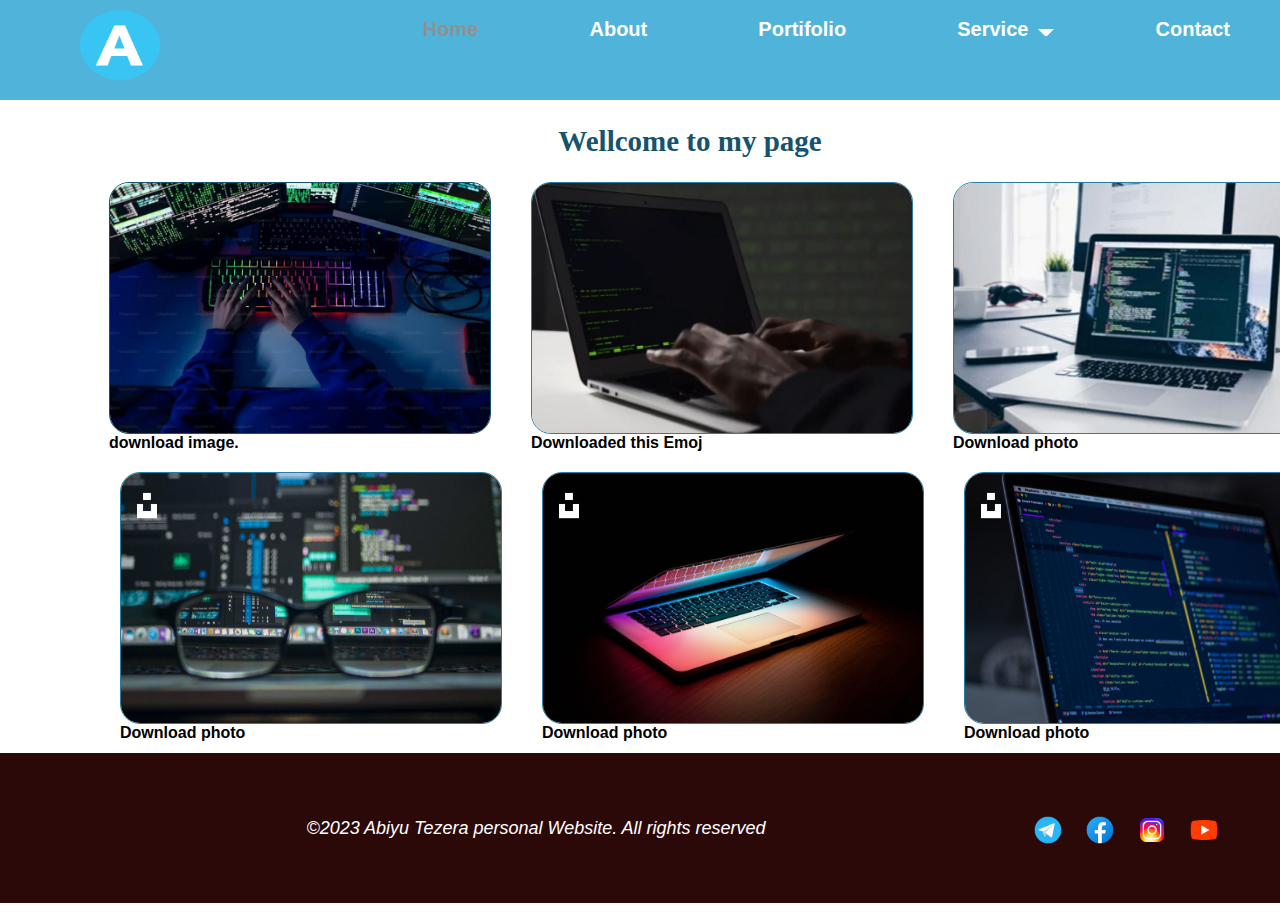
<file: index.html>
<!DOCTYPE html>
<html lang="en">
<head>
    <meta charset="UTF-8">
    <meta name="viewport" content="width=device-width, initial-scale=1.0">
    <meta http-equiv="refresh" content="60">
    <meta http-equiv="X-UA-Compatible" content="IE=7">
    <meta name="description" content="website develpment Graphyics design"> 
    <meta http-equiv="X-UA-Compatible" content="ie=edge, chrome">
    <meta name="author" content="Abyu tezera birra Web-Develpment">
    <meta http-equiv="Content-Type" content="text/html;charset=UTF-8,html ,css,javascript">
    <title>Portifolio</title>
    <link rel="stylesheet" href="style.css">
    <link rel="stylesheet" href="https://cdnjs.cloudflare.com/ajax/libs/font-awesome/6.4.2/css/all.min.css" integrity="sha512-z3gLpd7yknf1YoNbCzqRKc4qyor8gaKU1qmn+CShxbuBusANI9QpRohGBreCFkKxLhei6S9CQXFEbbKuqLg0DA==" crossorigin="anonymous" referrerpolicy="no-referrer" />
</head>
<body>
    
        <header>
            
        <nav>
          <div class="menu_bar" onclick="sideBarShow()">
                        <div class="him"></div>
                        <div class="him"></div>
                        <div class="him"></div>
                    </div>  
            <label class="logo"><img src="Aphoto.png" alt="photo" >
            <ul class="sidebar" id="ul">
                <li><a href="#" id="selected">Home</a></li>
                <li><a href="about.html">About</a></li>
                <li><a href="Portifolio.html">Portifolio</a></li>
                <li id="menu"><a href="#">Service</a>
                <span class="drop_down"></span>
                    <ul id="content">
                        <li class="html"><a href="html.html">Html</a></li>
                        <li><a href="#">Css</a></li>
                        <li><a href="#">Javascript</a></li>
                        <li><a href="#">Php</a></li>
                    </ul>
                </li>
                <li><a href="contact.html">Contact</a></li>
                
            
               
            </ul>
        </nav>
        </header>
       <div><h2>Wellcome to my page</h2></div>
        <div class="container">
                <div class="computer5"><img src="Eda/computer5.jpg" alt="Lady image">
                <p class="para">
                    Lorem ipsum dolor sit amet consectetur, adipisicing elit. Illo fugit ipsum doloribus adipisci architecto quam, nostrum tempora hic voluptas tenetur incidunt at natus. Dicta, quis? Cum libero aut aliquam illum!
                </p>
                    <a href="">download image.</a>
                </div>
                <div class="computer"><img src="Eda/computer.jpg" alt="photo">
                    <a href="html.html">Downloaded this Emoj</a>
                </div>
                <div class="computer1"><img src="Eda/computer1.jpg" alt="photo">
                    <a href="html.html">Download photo</a>
                </div>
       

                <div class="computer4"><img src="Eda/computer4.jpg" alt="photo">
                      <a href="html.html">Download photo</a>
                </div>
                <div class="computer3"><img src="Eda/computer3.jpg" alt="photo">
                <a href="html.html">Download photo</a>
            </div>
            <div class="computer2"><img src="Eda/computer2.jpg" alt="photo">
                <a href="html.html">Download photo</a>
            </div>

        </div>
        
       <!--<div class="fa">
            <i class="fa-brands fa-facebook">Facebook</i>
            <i class="fa-brands fa-telegram">Telegram</i>
            <i class="fa-brands fa-instagram"> Instagram</i>
            <i class="fa-brands fa-twitter">Tiwtter</i>
            <i class="fa-brands fa-github"> gitub</i>
            <i class="fa-solid fa-envelope"> email</i>
            <i class="fa-brands fa-tiktok">tiktok</i>
        </div>--> 
        

      <!--<script>
            
            function sideBarShow(){
                const sidebar=document.querySelector('.sidebar');
                sidebar.addEventListener('click',()=>
                {
                    sidebar.style.display='block';
                });
            }
        </script>-->  
        <script>
            function sideBarShow(){
                var bar = document.getElementById('ul');
                bar.classList.toggle('show');
            }
        </script>
       <footer >
        <div class="social_icon">
            <a href="https://t.me/Birra29" class="fb"><img src="Social/telegram.png" alt="Telegram" width="32px" height="32px" border-radius="50%"  ></a>
            <a href="https://www.facebook.com/abiyu.tezera.5" class="tele"><img src="Social/facebook.png" alt="facebook" width="32px" height="32px" border-radius="50%"></a>
            <a href="https://instagram.com/abiyu589?igshid=MzMyNGUyNmU2YQ==" class="insta"><img src="Social/instagram.png" alt="instagram" width="32px" height="32px" border-radius="50%"></a>

            <a href="https://youtube.com/@ab-sport4512?si=N2g2PHGMe5RPvHMZ" class="insta"><img src="Social/youtube.png" alt="instagram" width="32px" height="32px" border-radius="50%"></a>

            <!--a href="https://mail.google.com/abiyutezera5@gmail.com" class="insta"><img src="Social/youtube.png" alt="instagram" width="32px" height="32px" border-radius="50%"></a>-->
            

        </div>
        &copy;2023 Abiyu Tezera personal Website. All rights reserved
    </footer>
    
</body>
</html>
</file>
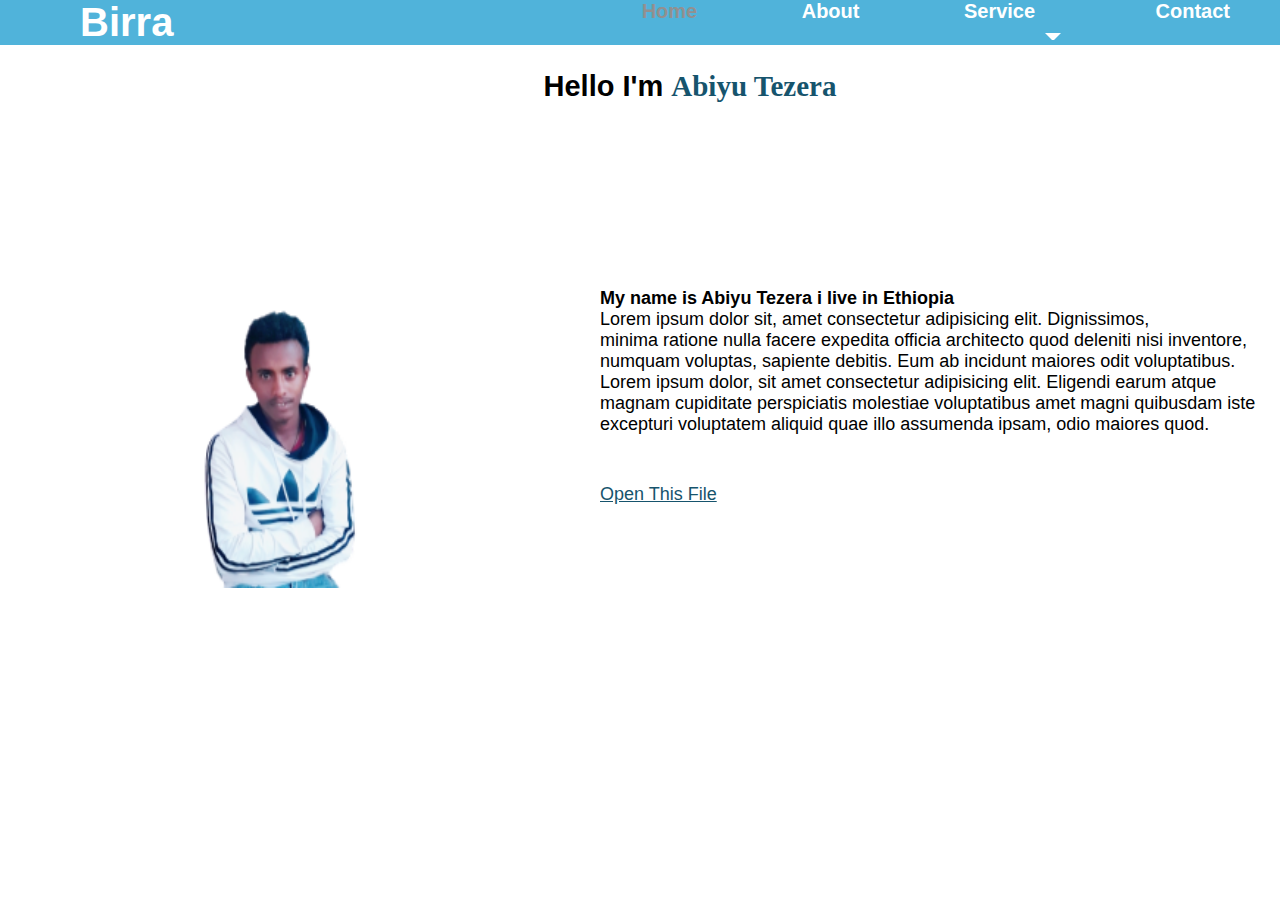
<file: about.html>
<!DOCTYPE html>
<html lang="en">
<head>
    <meta charset="UTF-8">
    <meta name="viewport" content="width=device-width, initial-scale=1.0">
    <title>Portifolio</title>
    <link rel="stylesheet" href="style.css">
</head>
<body>
   <div class="toggle">
            <div class="line"></div>
            <div class="line"></div>
            <div class="line"></div>
   </div>        
        
        <nav>
            <label class="logo">Birra</label>
            <ul>
                <li><a href="index.html" id="selected">Home</a></li>
                <li><a href="about.html">About</a></li>
                <li id="menu"><a href="#">Service</a>
                <span class="drop_down"></span>
                    <ul id="content">
                        <li class="html"><a href="html.html">Html</a></li>
                        <li><a href="#">Css</a></li>
                        <li><a href="#">Javascript</a></li>
                        <li><a href="#">Php</a></li>
                    </ul>
                </li>
                <li><a href="#">Contact</a></li>
            
            </ul>
        </nav>
       
       <div><h2><span>Hello I'm </span>Abiyu Tezera </h2></div>
       <div class="about">

            <div><img src="Eda/meWhite.png" alt=""></div>
            <div><p><b>My name is Abiyu Tezera i live in Ethiopia </b><br>
                Lorem ipsum dolor sit, amet consectetur adipisicing elit. Dignissimos, <br> minima ratione nulla facere expedita officia architecto quod deleniti nisi inventore, <br> numquam voluptas, sapiente debitis. Eum ab incidunt maiores odit voluptatibus. <br> Lorem ipsum dolor, sit amet consectetur adipisicing elit. Eligendi earum atque magnam cupiditate perspiciatis molestiae voluptatibus amet magni quibusdam iste excepturi voluptatem aliquid quae illo assumenda ipsam, odio maiores quod.
            </p>
             <div><a href="andriod.txt" class="pdf">Open This File</a></div>
            </div>

       </div>

      


</body>
</html>
</file>
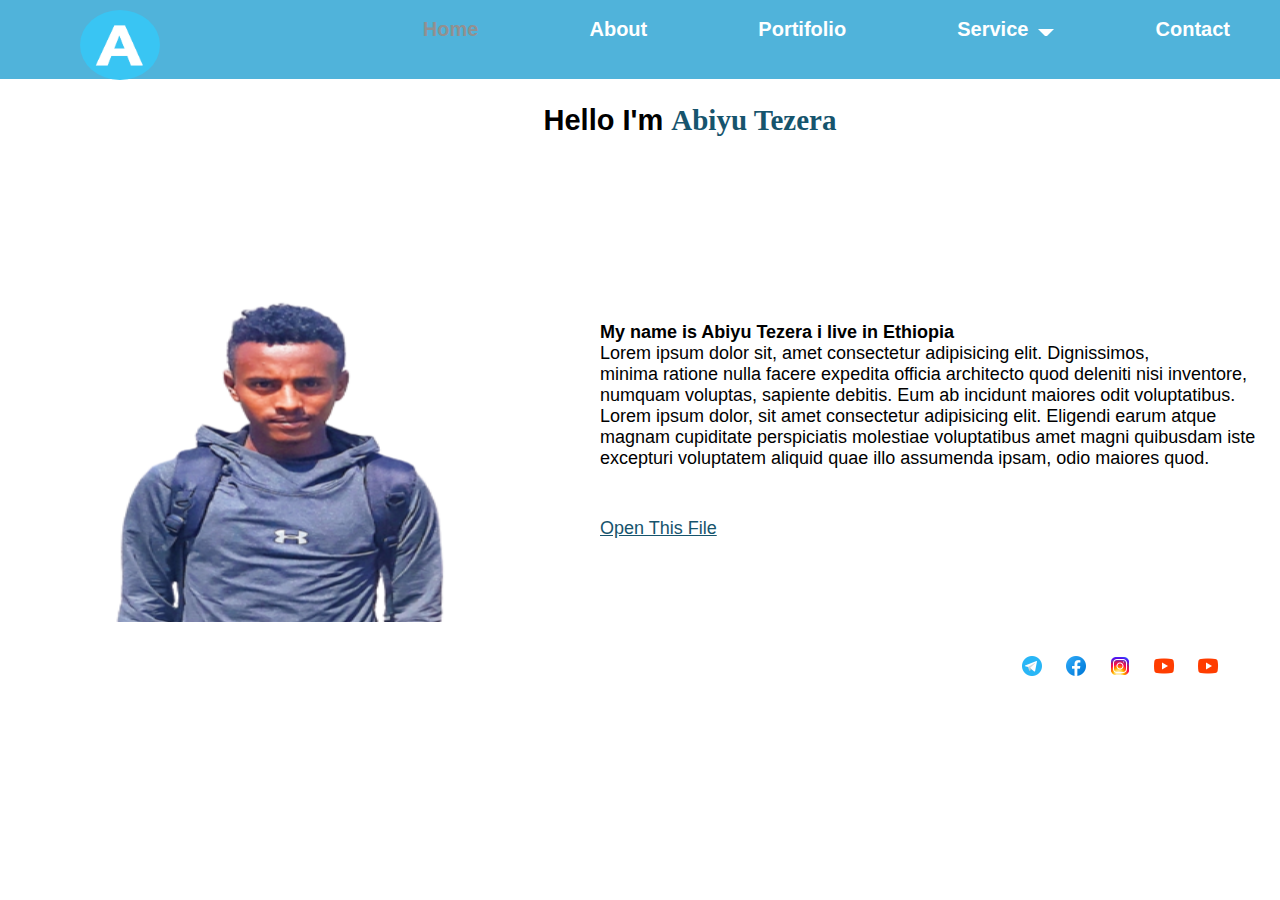
<file: Portifolio.html>
<!DOCTYPE html>
<html lang="en">
<head>
    <meta charset="UTF-8">
    <meta name="viewport" content="width=device-width, initial-scale=1.0">
    <title>Portifolio</title>
    <link rel="stylesheet" href="style.css">
</head>
<body>
   <div class="toggle">
            <div class="line"></div>
            <div class="line"></div>
            <div class="line"></div>
   </div>        
        
        <nav>
            <label class="logo"><img src="Aphoto.png" alt="photo" >
            <ul>
                <li><a href="index.html" id="selected">Home</a></li>
                <li><a href="about.html">About</a></li>
                <li><a href="Portifolio.html">Portifolio</a></li>
                <li id="menu"><a href="#">Service</a>
                <span class="drop_down"></span>
                    <ul id="content">
                        <li class="html"><a href="html.html">Html</a></li>
                        <li><a href="#">Css</a></li>
                        <li><a href="#">Javascript</a></li>
                        <li><a href="#">Php</a></li>
                    </ul>
                </li>
                <li><a href="contact.html">Contact</a></li>
            
            </ul>
        </nav>
       
       <div><h2><span>Hello I'm </span>Abiyu Tezera </h2></div>
       <div class="about">

            <div><img src="Eda/AbayWhite.png" alt=""></div>
            <div><p><b>My name is Abiyu Tezera i live in Ethiopia </b><br>
                Lorem ipsum dolor sit, amet consectetur adipisicing elit. Dignissimos, <br> minima ratione nulla facere expedita officia architecto quod deleniti nisi inventore, <br> numquam voluptas, sapiente debitis. Eum ab incidunt maiores odit voluptatibus. <br> Lorem ipsum dolor, sit amet consectetur adipisicing elit. Eligendi earum atque magnam cupiditate perspiciatis molestiae voluptatibus amet magni quibusdam iste excepturi voluptatem aliquid quae illo assumenda ipsam, odio maiores quod.
            </p>
             <div><a href="andriod.txt" class="pdf">Open This File</a></div>
            </div>

       </div>

      

     <div class="social_icon">
            <a href="https://t.me/Birra29" class="fb"><img src="Social/telegram.png" alt="Telegram" width="24px" height="24px" border-radius="50%"  ></a>
            <a href="https://www.facebook.com/abiyu.tezera.5" class="tele"><img src="Social/facebook.png" alt="facebook" width="24px" height="24px" border-radius="50%"></a>
            <a href="https://instagram.com/abiyu589?igshid=MzMyNGUyNmU2YQ==" class="insta"><img src="Social/instagram.png" alt="instagram" width="24px" height="24px" border-radius="50%"></a>

            <a href="https://youtube.com/@ab-sport4512?si=N2g2PHGMe5RPvHMZ" class="insta"><img src="Social/youtube.png" alt="instagram" width="24px" height="24px" border-radius="50%"></a>

            <a href="https://mail.google.com/abiyutezera5@gmail.com" class="insta"><img src="Social/youtube.png" alt="instagram" width="24px" height="24px" border-radius="50%"></a>
            

        </div>
</body>
</html>
</file>
<file: style.css>
*{
    margin: 0;
    padding: 0;
    list-style: none;
    text-decoration: none;
    font-family: sans-serif;
}
body{
    background-color: white;
    width: 100%;
}
.logo{
    font-size: 40px;
    font-weight: bold;
    margin-left: 80px;
}
.logo img{
    border-radius: 50%;
    width: 80px;
    height: 70px;
    position: relative;
    top: 10px;
    cursor: pointer;
}
.logo img:hover{
    filter: opacity(50%);
}
span.birra{
    color: white;
    font-size: 18px;
    position: relative;
    top: -20px;
    left: 8px;
}
span.birra:hover{
    opacity: 50%;
}
#birra{
    color: rgb(131, 82, 8);
    font-size: 20px;
}
header{
     background-color: rgb(80, 179, 218);
    color: white;
    width: 100%;
    height: 100px;
}
nav{
    background-color: rgb(80, 179, 218);
    color: white;
    width: 100%;
    
}
 ul{
    float: right;
}
 ul li{
    display: inline-block;
    padding: 0px 50px;
       
}
 ul li a{
    color: white;
    font-weight: bold;
    font-size: 20px;
}
ul li a:hover{
    color: rgb(131, 82, 8);
}
#selected{
    color: rgb(146, 144, 144);
}
#selected:hover{
    color: rgb(131, 82, 8)
}
.drop_down{
    border-left: 7px solid transparent;
    border-right: 7px solid transparent;
    border-top: 7px solid white;
    width: 0;
    height: 0;
    position: relative;
    padding: 1px;
    top: 37px;
    left: 10px;
}

span{
    color: black;
}

#content{
     display: none;
}
#menu:hover #content{
    display: flex;
    flex-direction: column;
    position: absolute;
    z-index: 1;
}
#content li{
    padding: 0px 0px;
    margin-left: 50px;
}
#content li a{
    color: black;
    text-align: right;
    padding-top: -10px;
    }
#content li a:hover{
     color: rgb(131, 82, 8)
}
h2{
    color: rgb(22, 84, 109);
    font-size: 29px;
    font-weight: bold;
    font-family: serif;
    position: relative;
    left: 50px;
    top: 25px;
    text-align: center;
}
.container{
    display: flex;
    flex-wrap: wrap;
    flex-shrink: 0;
    flex-grow: 1;
    flex-basis: 1;
    color: black;
    position: relative;
    left: 80px;
    top: 29px;
}
.computer5{
    display: flex;
    flex-direction: column;
     margin-left: 29px;
    margin-top: 20px;

}
.computer5 img{
    border-radius: 20px;
    border: 1px solid  rgb(22, 84, 109);
    width: 380px;
    height: 250px;
}
.computer5 img:hover{
    filter: grayscale(50%);
    transition: all .4s ease-in-out;
    transform: rotateY(10deg);
}
.para{
    display: none;
}
.computer5 img:hover .para{
    display: block;
}
.computer5 a{
    color: black;
    font-weight: bold;
}
.computer5 a:hover{
    color: rgb(39, 128, 163);
    transition: 0.5s;
}
.computer{
    display: flex;
    flex-direction: column;
    margin-left: 40px;
    margin-top: 20px; 
}
.computer img{
    border-radius: 20px;
    border: 1px solid  rgb(39, 128, 163);
    width: 380px;
    height: 250px;
}
.computer img:hover{
    filter: grayscale(50%);
    transition: all .4s ease-in-out;
    transform: rotateY(10deg);
}
.computer a{
    color: black;
    font-weight: bold;
}
.computer a:hover{
    color: rgb(22, 84, 109);
    transition: 0.5s;
} 

.computer1{
    display: flex;
    flex-direction: column;
    margin-left: 40px;
    margin-top: 20px; 
}
.computer1 img{
    border-radius: 20px;
    border: 1px solid  rgb(39, 128, 163);
    width: 380px;
    height: 250px;
}
.computer1 img:hover{
    filter: grayscale(50%);
    transition: all .4s ease-in-out;
    transform: rotateY(10deg);
}
.computer1 a{
    color: black;
    font-weight: bold;
}
.computer1 a:hover{
    color: rgb(22, 84, 109);
    transition: 0.5s;
} 

.computer4{
    display: flex;
    flex-direction: column;
    margin-left: 40px;
    margin-top: 20px; 
}
.computer4 img{
    border-radius: 20px;
    border: 1px solid  rgb(39, 128, 163);
    width: 380px;
    height: 250px;
}
.computer4 img:hover{
    filter: grayscale(50%);
    transition: all .4s ease-in-out;
    transform: rotateY(10deg);
}
.computer4 a{
    color: black;
    font-weight: bold;
}
.computer4 a:hover{
    color: rgb(22, 84, 109);
    transition: 0.5s;
} 

.computer3{
    display: flex;
    flex-direction: column;
    margin-left: 40px;
    margin-top: 20px; 
}
.computer3 img{
    border-radius: 20px;
    border: 1px solid  rgb(39, 128, 163);
    width: 380px;
    height: 250px;
}
.computer3 img:hover{
    filter: grayscale(50%);
    transition: all .4s ease-in-out;
    transform: rotateY(10deg);
}
.computer3 a{
    color: black;
    font-weight: bold;
}
.computer3 a:hover{
    color: rgb(22, 84, 109);
    transition: 0.5s;
}
.computer2{
    display: flex;
    flex-direction: column;
    margin-left: 40px;
    margin-top: 20px; 
}
.computer2 img{
    border-radius: 20px;
    border: 1px solid  rgb(39, 128, 163);
    width: 380px;
    height: 250px;
}
.computer2 img:hover{
    filter: grayscale(50%);
    transition: all .4s ease-in-out;
    transform: rotateY(10deg);
}
.computer2 a{
    color: black;
    font-weight: bold;
}
.computer2 a:hover{
    color: rgb(22, 84, 109);
    transition: 0.5s;
}

.about{
    display: flex;
    flex-direction: row;
     margin-left: 40px;
    margin-top: 20px;
     position: relative;
    top: 40px;
}
.about img{
     border-radius: 20px;
    width: 550px;
    height: 450px;
}

.about img:hover{
    filter: grayscale(100%);
    transition: all .4s ease-in-out;
    transform: rotateY(10deg);
}
.about p{
    color: black;
    margin-left: 10px;
    margin-top: 150px;
    font-size: 18px;
}
.about_service{
    display: flex;
    flex-direction: column;
    position: relative;
    top: 50px;
    left: 100px;
}
 .about_image{
     width: 290px;
     height: 100px;
     border-radius: 20px;
    
}
 .paragraph{
    display: none;
}
.about_image:hover .paragraph{
    display: flex;
    position: absolute;
    top: 60px;
    left: 10px;
    color: rgb(145, 49, 49);
    cursor: pointer;
    font-weight: bold;
    font-size: 15px;
}


.pdf{
    display: flex;
    flex-direction: column;
     margin-left: 40px;
    margin-top: 20px;
     position: relative;
    top: 29px;
    width: 100%;
}

.pdf{
    color: rgb(22, 84, 109);
    margin-left: 10px;
    font-size: 18px;
    text-decoration: underline;
}

.menu_bar{
    display: none;
    flex-direction: none;
    width: 40px;
    height: 10px;
    border-radius: 5px;
    float: right;
    position: absolute;
    top: 29px;
    right: 50px;
    cursor: pointer;
}

.him{
    height: 2px;
    width: 25px;
    background-color: rgb(240, 240, 240);
    border-radius: 10px;
    margin: 5px;
    cursor: pointer;
}


.contact{
    position: relative;
    top: 50px;
    left: 250px;
    color: black;
}

footer
{
    height: 150px;
    width: 100%;
    background-color: rgb(44, 9, 9);
    position: relative;
    top: 40px;
    text-align: center;
    line-height: 150px;
    color: white;
    font-style: italic;
    font-size: 18px;
}

.social_icon{
    line-height: 150px;
    display: flex;
    float: right;
    position: relative;
    top: 10px;
    right: 50px;
    text-align: center;
}
.social_icon a{
    padding: 2px 10px;
}
.social_icon a:hover{
    filter: opacity(20%);
}

     @media screen and (max-width:900px) {
        ul li a{
                flex-direction: column;
        }
        .menu{
            display: flex;
            flex-direction: column;
            position: absolute;
            top: 50px;
            right: 10px;
        }
        h2{
            display: none;
        }
        
        
        header{
            width: 100%;
            height: 100vh;
            background-color: rgb(253, 252, 252);
        }
        .logo{
            padding: 5px;
        }
       
        ul {
           display: none;
            justify-content: space-between;
            align-items: center;
            padding: 2px;
            position: relative;
            width: 100%;
            background-color: rgb(80, 179, 218);
            transition: 1s;
           
        }
        ul li{
             align-items: center;
            justify-content: center;
            padding: 20px 6px;
            margin: 2px;
            display: flex;
            flex-direction: column;
        }
            
        .menu_bar{
            display: block;
            flex-direction: none;
        }

        #menu:hover #content{
                display: none;
                flex-direction: column;
                position: absolute;
                z-index: 1;
    }
    .drop_down{
        display: none;
    }
    .contact{
    position: relative;
    top: 10px;
    left: 5px;
    padding: 2px;
}
footer{
    font-size: 12px;
    display: block;
}
        /* #content{
            display: none;
            position: relative;
            left: 10px;
            top: 40px;
         }
        #content li{
            padding: 14px 5px;
            
        }
       .drop_down{
        display: none;
        position: relative;
        top: -15px;
        left: 40px;
       }*/

    }
</file>
